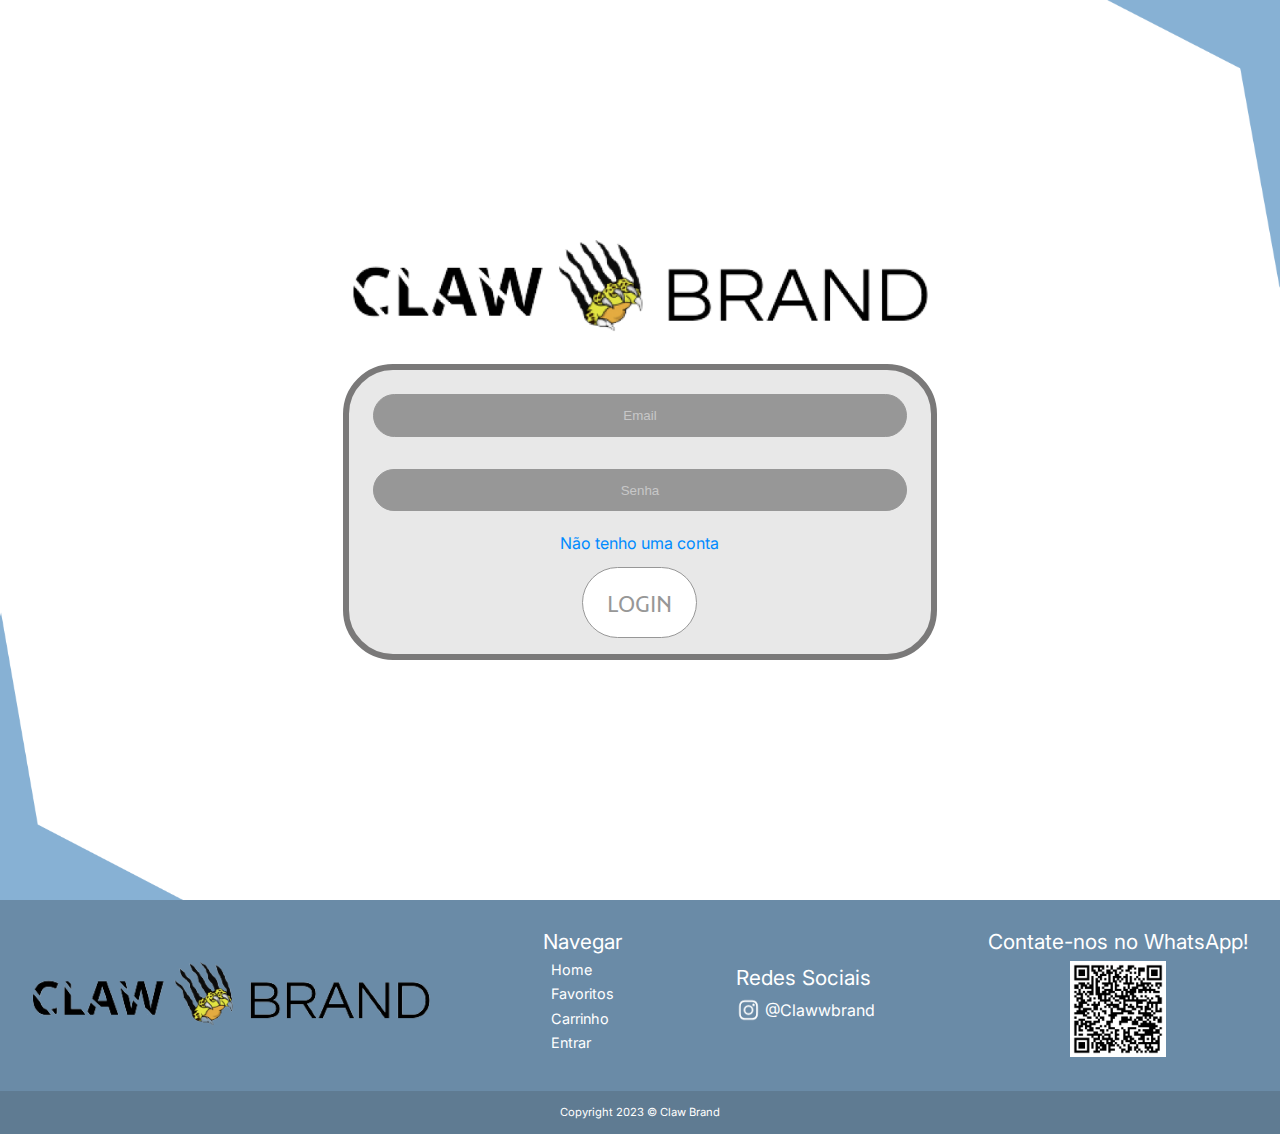
<file: Claw-Brand/login.html>
<!DOCTYPE html>
<html lang="pt-br">
	<head>
		<meta charset="UTF-8" />
		<meta name="viewport" content="width=device-width, initial-scale=1.0" />
		<title>Login - Claw Brand</title>
		<link rel="icon" href="images/claw.png" />
		<link rel="stylesheet" href="./styles/reset.css" />
		<link rel="stylesheet" href="./styles/form.css" />
		<link rel="stylesheet" href="./styles/footer.css" />
	</head>

	<body>
		<main>
			<img id="BackgroundCornerBL" src="images/cornerBL.png" />
			<img id="BackgroundCornerUR" src="images/cornerUR.png" />
			<div class="loginBox">
				<img src="images/banner2.png" />
				<form id="loginForm" action="./index.html" method="get">
					<input class="formInput" type="email" placeholder="Email" name="loginEmail" required />
					<br /><br />
					<input class="formInput" type="password" placeholder="Senha" name="loginPassword" required />
					<br /><br />
					<a href="./register1.html">Não tenho uma conta</a><br /><br />
					<input id="submitButton" type="submit" value="LOGIN" />
				</form>
			</div>
		</main>
		<footer>
			<div class="footerConteiner">
				<div class="footerBox">
					<img src="images/banner2.png" />
				</div>
				<div class="footerBox1">
					<h1>Navegar</h1>
					<nav>
						<ul>
							<li><a href="./index.html">Home</a></li>
							<li><a href="./favorites.html">Favoritos</a></li>
							<li><a href="./cart.html">Carrinho</a></li>
							<li><a href="./login.html">Entrar</a></li>
						</ul>
					</nav>
				</div>
				<div class="footerBox2">
					<h1>Redes Sociais</h1>
					<div class="footerBox2Inner">
						<img src="images/instagram.png" />
						<p>@Clawwbrand</p>
					</div>
				</div>
				<div class="footerBox3">
					<h1>Contate-nos no WhatsApp!</h1>
					<img src="images/qrWhatsApp.png" />
				</div>
			</div>
			<div class="footerBoxBottom"><p>Copyright 2023 © Claw Brand️</p></div>
		</footer>
	</body>
</html>
</file>
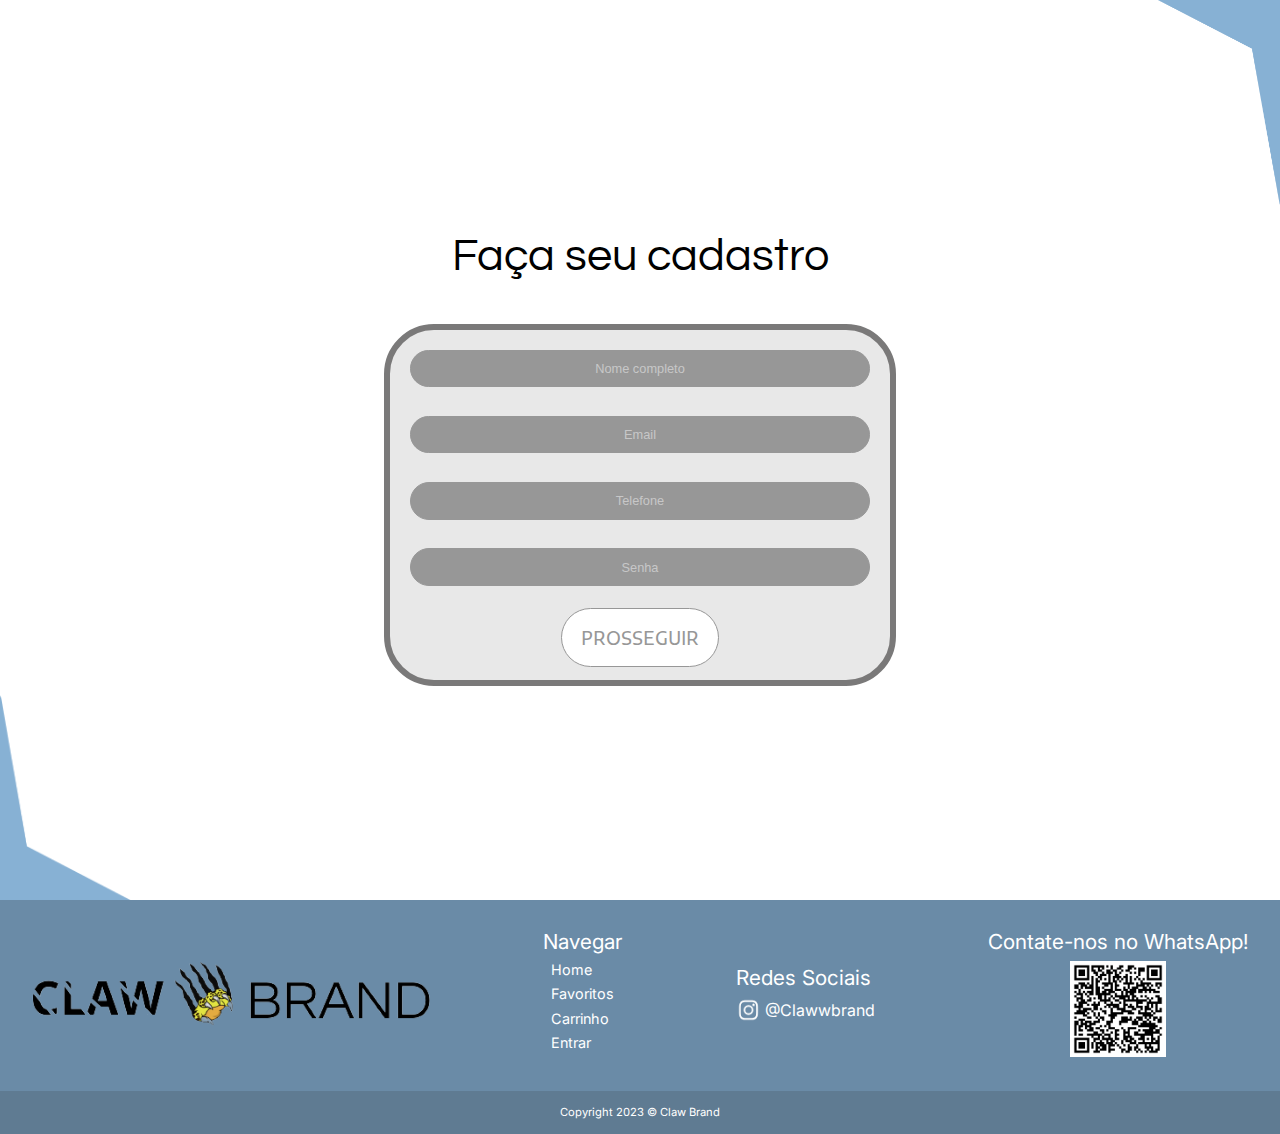
<file: Claw-Brand/register1.html>
<!DOCTYPE html>
<html lang="pt-br">
	<head>
		<meta charset="UTF-8" />
		<meta name="viewport" content="width=device-width, initial-scale=1.0" />
		<title>Cadastro - Claw Brand</title>
		<link rel="icon" href="images/claw.png" />
		<link rel="stylesheet" href="./styles/reset.css" />
		<link rel="stylesheet" href="./styles/login.css" />
		<link rel="stylesheet" href="./styles/footer.css" />
	</head>

	<body>
		<main>
			<img id="BackgroundCornerBL" src="images/cornerBL.png" />
			<img id="BackgroundCornerUR" src="images/cornerUR.png" />
			<div class="loginBox">
				<p>Faça seu cadastro</p>
				<form id="loginForm" action="./register2.html">
					<input class="formInput" type="text" placeholder="Nome completo" name="registerName" required />
					<br /><br />
					<input class="formInput" type="text" placeholder="Email" name="registerEmail" required />
					<br /><br />
					<input class="formInput" type="text" placeholder="Telefone" name="registerPhoneNumber" required />
					<br /><br />
					<input class="formInput" type="password" placeholder="Senha" name="registerPassword" required />
					<br /><br />
					<input id="submitButton" type="submit" value="PROSSEGUIR" />
				</form>
			</div>
		</main>
		<footer>
			<div class="footerConteiner">
				<div class="footerBox">
					<img src="images/banner2.png" />
				</div>
				<div class="footerBox1">
					<h1>Navegar</h1>
					<nav>
						<ul>
							<li><a href="./index.html">Home</a></li>
							<li><a href="./favorites.html">Favoritos</a></li>
							<li><a href="./cart.html">Carrinho</a></li>
							<li><a href="./login.html">Entrar</a></li>
						</ul>
					</nav>
				</div>
				<div class="footerBox2">
					<h1>Redes Sociais</h1>
					<div class="footerBox2Inner">
						<img src="images/instagram.png" />
						<p>@Clawwbrand</p>
					</div>
				</div>
				<div class="footerBox3">
					<h1>Contate-nos no WhatsApp!</h1>
					<img src="images/qrWhatsApp.png" />
				</div>
			</div>
			<div class="footerBoxBottom"><p>Copyright 2023 © Claw Brand️</p></div>
		</footer>
	</body>
</html>
</file>
<file: Claw-Brand/styles/form.css>
@import url("https://fonts.googleapis.com/css2?family=Kufam:wght@700&family=Questrial&display=swap");

#BackgroundCornerBL {
	height: 18em;
	position: absolute;
	bottom: 0;
	left: 0;
	z-index: -100;
}
#BackgroundCornerUR {
	height: 18em;
	position: absolute;
	right: 0;
	top: 0;
	z-index: -100;
}

.loginBox {
	display: flex;
	flex-direction: column;
	text-align: center;
	align-items: center;
	justify-content: center;
	height: 100vh;
}

.loginBox img {
	width: 36em;
	margin-bottom: 2rem;
}

.loginBox p {
	font-family: "Questrial", sans-serif;
	font-size: 320%;
	padding: 1rem;
	margin-bottom: 1rem;
}

#loginForm {
	padding: 1rem;
	background-color: #e8e8e8;
	border: 6px solid #7a7979;
	border-radius: 50px;
}

.formInput {
	width: 40em;
	text-align: center;
	background-color: #979797;
	padding: 0.8rem;
	border: 1px solid #979797;
	border-radius: 100px;
	margin: 0.5rem;
}
::placeholder {
	color: #c7c7c8;
	opacity: 1; /* Firefox */
}
::-ms-input-placeholder {
	/* Edge 12 -18 */
	color: #c7c7c8;
}

a {
	text-decoration: none;
	color: #008bff;
}
a:hover {
	text-decoration: underline;
}

#submitButton {
	font-size: 140%;
	color: #979797;
	font-family: "Kufam", sans-serif;
	border: 1px solid #979797;
	border-radius: 100px;
	background-color: #ffffff;
	padding: 1.5rem;
	padding-bottom: 1rem;
}

@media only screen and (max-width: 768px) {
	#BackgroundCornerBL {
		height: 12em;
	}
	#BackgroundCornerUR {
		height: 12em;
	}
	.loginBox img {
		width: 24em;
		margin-bottom: 1rem;
	}
	.loginBox p {
		font-size: 270%;
		padding: 0.5rem;
		margin-bottom: 0.5rem;
	}
	#loginForm {
		padding: 0.5rem;
	}
	.formInput {
		width: 70vw;
	}
}

@media only screen and (max-width: 425px) {
	#BackgroundCornerBL {
		height: 10em;
	}
	#BackgroundCornerUR {
		height: 10em;
	}
	.loginBox img {
		width: 98vw;
		margin-bottom: 1rem;
	}
	.loginBox p {
		font-size: 220%;
		padding: 0.5rem;
		margin-bottom: 0.5rem;
	}
	#loginForm {
		padding: 1.4rem 0.2rem;
	}
	.formInput {
		width: 90vw;
	}
}
</file>
<file: Claw-Brand/styles/footer.css>
footer p,
footer h1 {
	color: white;
}

.footerConteiner {
	background-color: #6a8ba7;
	display: flex;
	padding: 2rem;
	align-items: center;
	justify-content: space-between;
}
.footerConteiner h1 {
	font-size: 130%;
	margin-bottom: 0.5rem;
}

.footerBox img {
	height: 4em;
}

.footerBox1 nav ul {
	list-style-type: none;
}
.footerBox1 nav ul li {
	margin: 0.5rem;
}
.footerBox1 nav ul li a {
	text-decoration: none;
	color: white;
	font-size: 90%;
}
.footerBox1 nav ul li a:hover {
	text-decoration: underline;
}
.footerBox2 {
	min-width: fit-content;
}
.footerBox2Inner {
	justify-content: center;
	align-items: center;
	display: flex;
}
.footerBox2Inner img {
	height: 1.6em;
	margin-right: 0.2rem;
}

.footerBox3 {
	text-align: center;
	min-width: fit-content;
}
.footerBox3 img {
	width: 6em;
}

.footerBoxBottom {
	background-color: #5f7b92;
	text-align: center;
	padding: 1rem;
}
.footerBoxBottom p {
	font-size: 0.7em;
}

@media only screen and (max-width: 1064px) {
	.footerConteiner {
		flex-direction: column;
	}
	.footerConteiner div {
		margin-bottom: 1rem;
	}
}
@media only screen and (max-width: 425px) {
	.footerBox img {
		height: 3em;
	}
}
</file>
<file: Claw-Brand/styles/login.css>
@import url("https://fonts.googleapis.com/css2?family=Kufam:wght@700&family=Questrial&display=swap");

#BackgroundCornerBL {
	height: 16vw;
	position: absolute;
	bottom: 0;
	left: 0;
}
#BackgroundCornerUR {
	height: 16vw;
	position: absolute;
	right: 0;
	top: 0;
}

.loginBox {
	display: flex;
	flex-direction: column;
	text-align: center;
	align-items: center;
	justify-content: center;
	height: 100vh;
}

.loginBox img {
	width: 36vw;
	margin-bottom: 2vw;
}

.loginBox p {
	font-family: "Questrial", sans-serif;
	font-size: 3.5vw;
	padding: 20px;
	margin-bottom: 2vw;
}

#loginForm {
	padding: 1vw;
	background-color: #e8e8e8;
	border: 6px solid #7a7979;
	border-radius: 50px;
}

.formInput {
	width: 36vw;
	font-size: 1vw;
	text-align: center;
	background-color: #979797;
	padding: 0.8vw;
	border: 1px solid #979797;
	border-radius: 100px;
	margin: 0.5vw;
}
::placeholder {
	color: #c7c7c8;
	opacity: 1; /* Firefox */
}
::-ms-input-placeholder {
	/* Edge 12 -18 */
	color: #c7c7c8;
}

a {
	text-decoration: none;
	color: #008bff;
}

#submitButton {
	font-size: 1.5vw;
	color: #979797;
	font-family: "Kufam", sans-serif;
	border: 1px solid #979797;
	border-radius: 100px;
	background-color: #ffffff;
	padding: 1.5vw;
	padding-bottom: 1vw;
}
</file>
